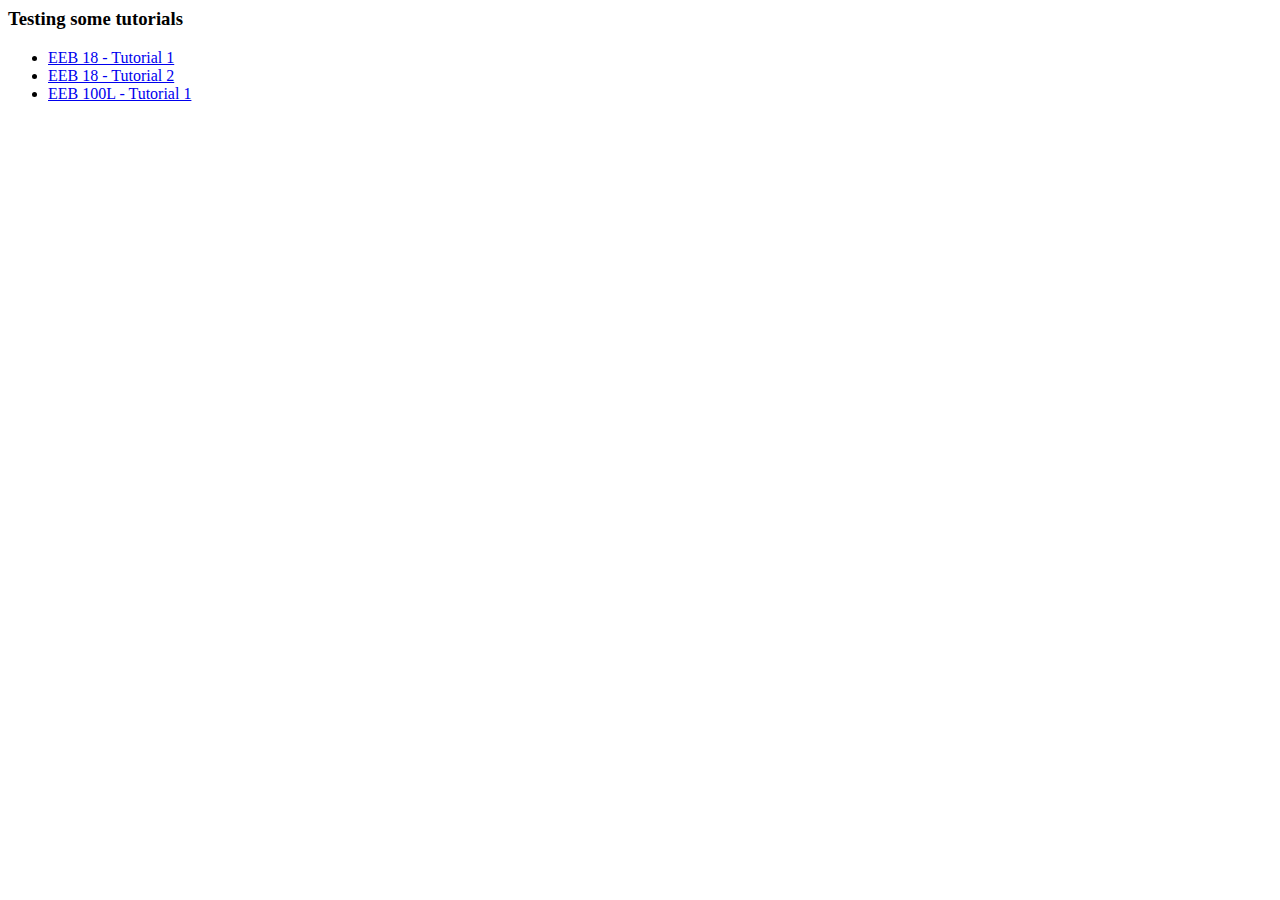
<file: testing/index.html>
<html>
<body>
<h3>Testing some tutorials</h3>
  <ul>
    <li><a href="./eeb100l.html" target="_blank">EEB 18 - Tutorial 1</a></li>
    <li><a href="./eeb18-2.html " target="_blank">EEB 18 - Tutorial 2</a></li>
    <li><a href="./eeb100l.html " target="_blank">EEB 100L - Tutorial 1</a></li>
  </ul>
</body>
</html>
</file>
